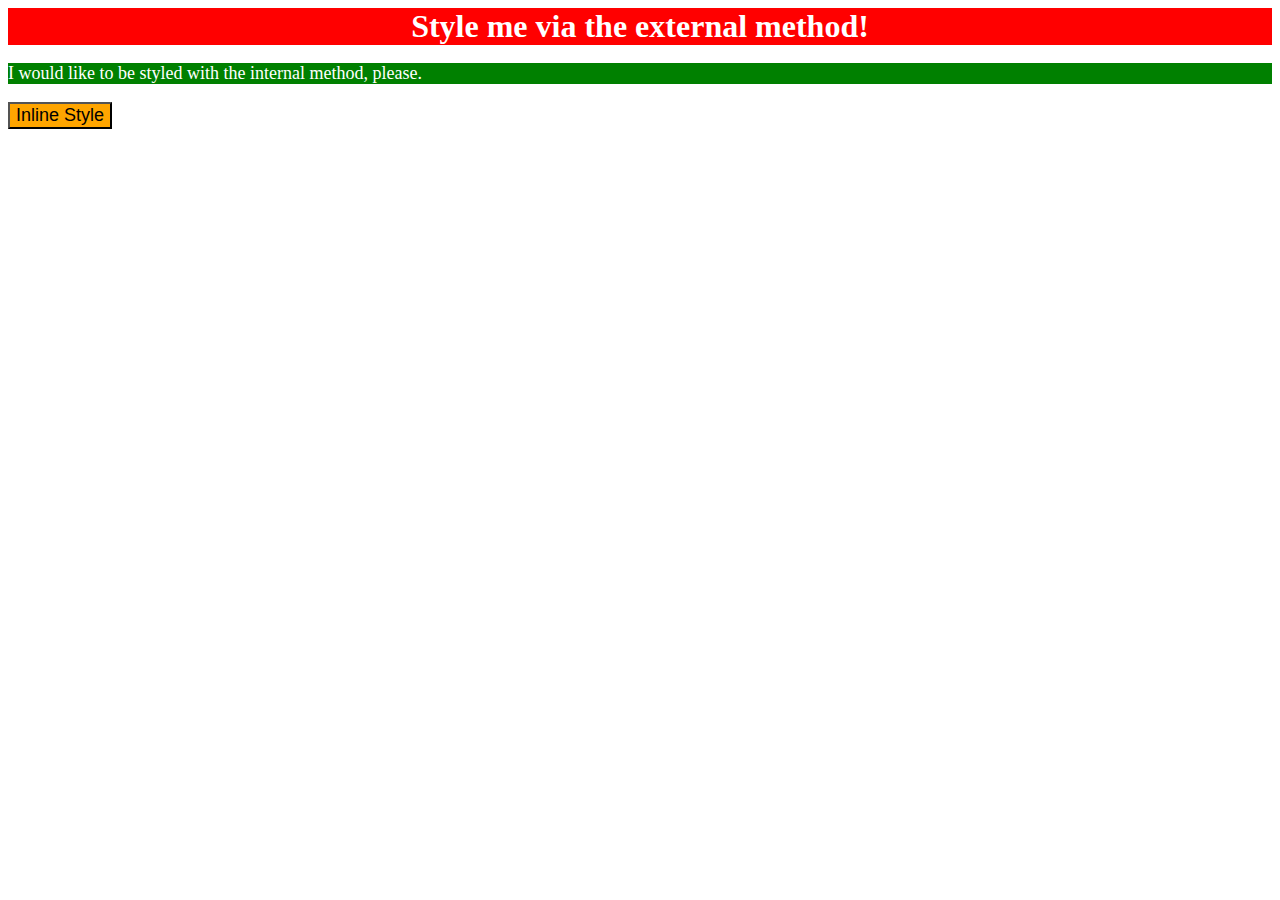
<file: foundations/01-css-methods/index.html>
<!DOCTYPE html>
<html lang="en">
  <head>
    <link rel="stylesheet" href="styles.css"/>
    <meta charset="UTF-8">
    <meta http-equiv="X-UA-Compatible" content="IE=edge">
    <meta name="viewport" content="width=device-width, initial-scale=1.0">
    <title>Methods for Adding CSS</title>
  </head>
  <body>
    <div>Style me via the external method!</div>
    <p>I would like to be styled with the internal method, please.</p>
    
    <button style="background-color: orange; font-size: 18px;  ">Inline Style</button>


    <style> p{
      background-color: green;
      color: white;
      font-size: 18px
    }
      </style>
  </body>
</html>
</file>
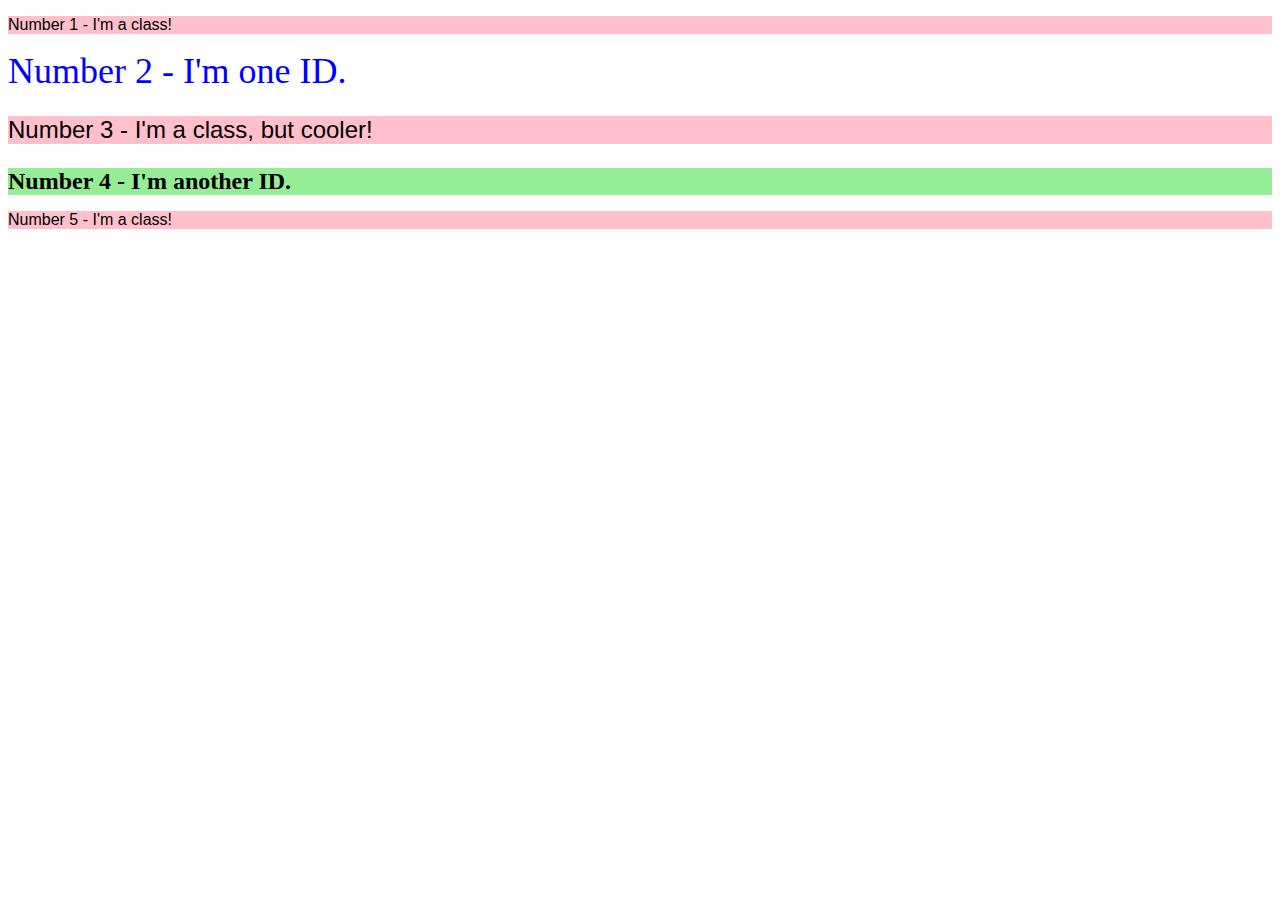
<file: foundations/02-class-id-selectors/index.html>
<!DOCTYPE html>
<html lang="en">
  <head>
    <meta charset="UTF-8">
    <meta http-equiv="X-UA-Compatible" content="IE=edge">
    <meta name="viewport" content="width=device-width, initial-scale=1.0">
    <title>Class and ID Selectors</title>
    <link rel="stylesheet" href="style.css">
  </head>
  <body>
    <p>Number 1 - I'm a class!</p>
    <div class="secondelement">Number 2 - I'm one ID.</div>
    <p class="thirdelement">Number 3 - I'm a class, but cooler!</p>
    <div class="fourthelement">Number 4 - I'm another ID.</div>
    <p>Number 5 - I'm a class!</p>
    
  </body>
</html>
</file>
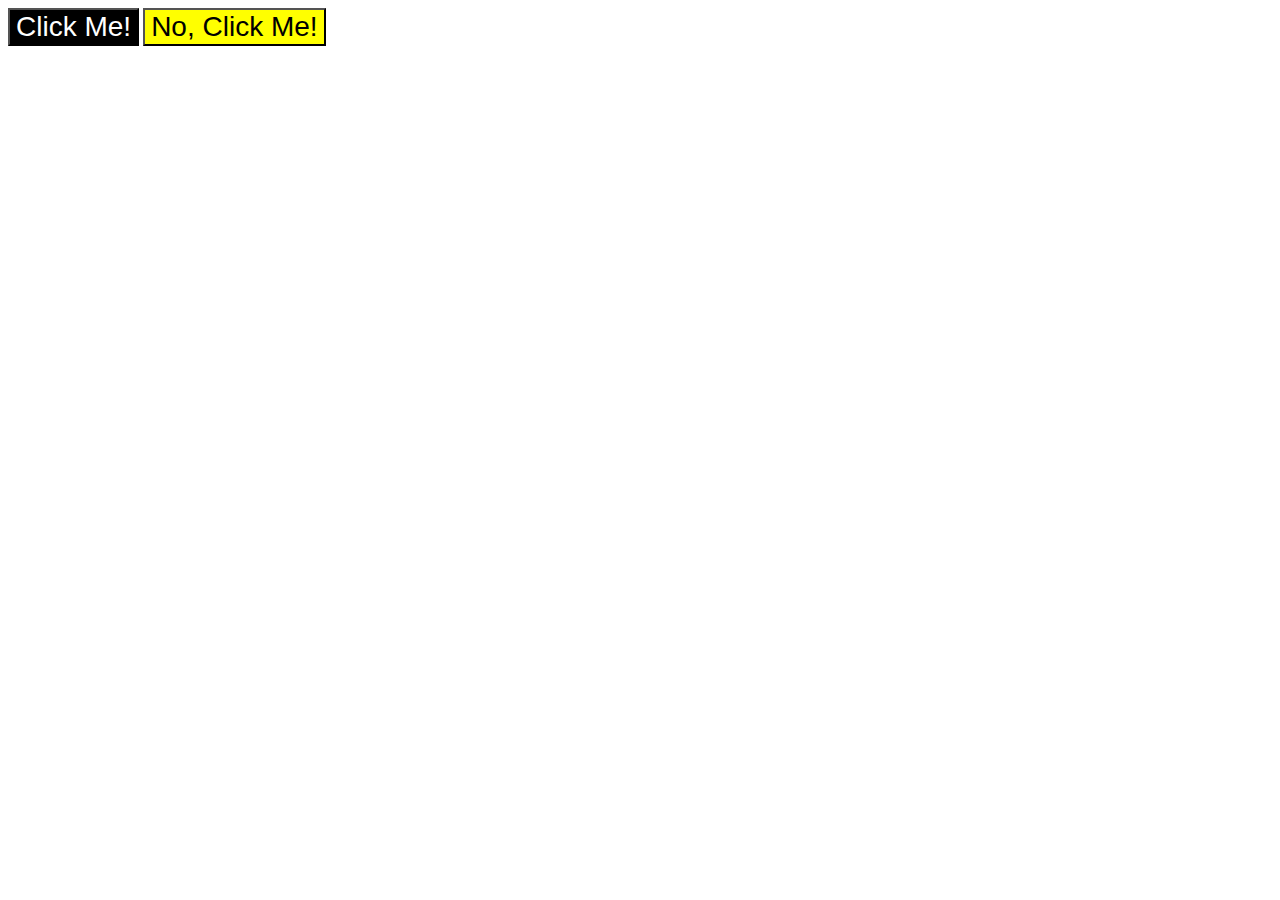
<file: foundations/03-grouping-selectors/index.html>
<!DOCTYPE html>
<html lang="en">
  <head>
    <meta charset="UTF-8">
    <meta http-equiv="X-UA-Compatible" content="IE=edge">
    <meta name="viewport" content="width=device-width, initial-scale=1.0">
    <title>Grouping Selectors</title>
    <link rel="stylesheet" href="style.css">
  </head>
  <body>
    <button class="element1">Click Me!</button>
    <button class="element2">No, Click Me!</button>
  </body>
</html>
</file>
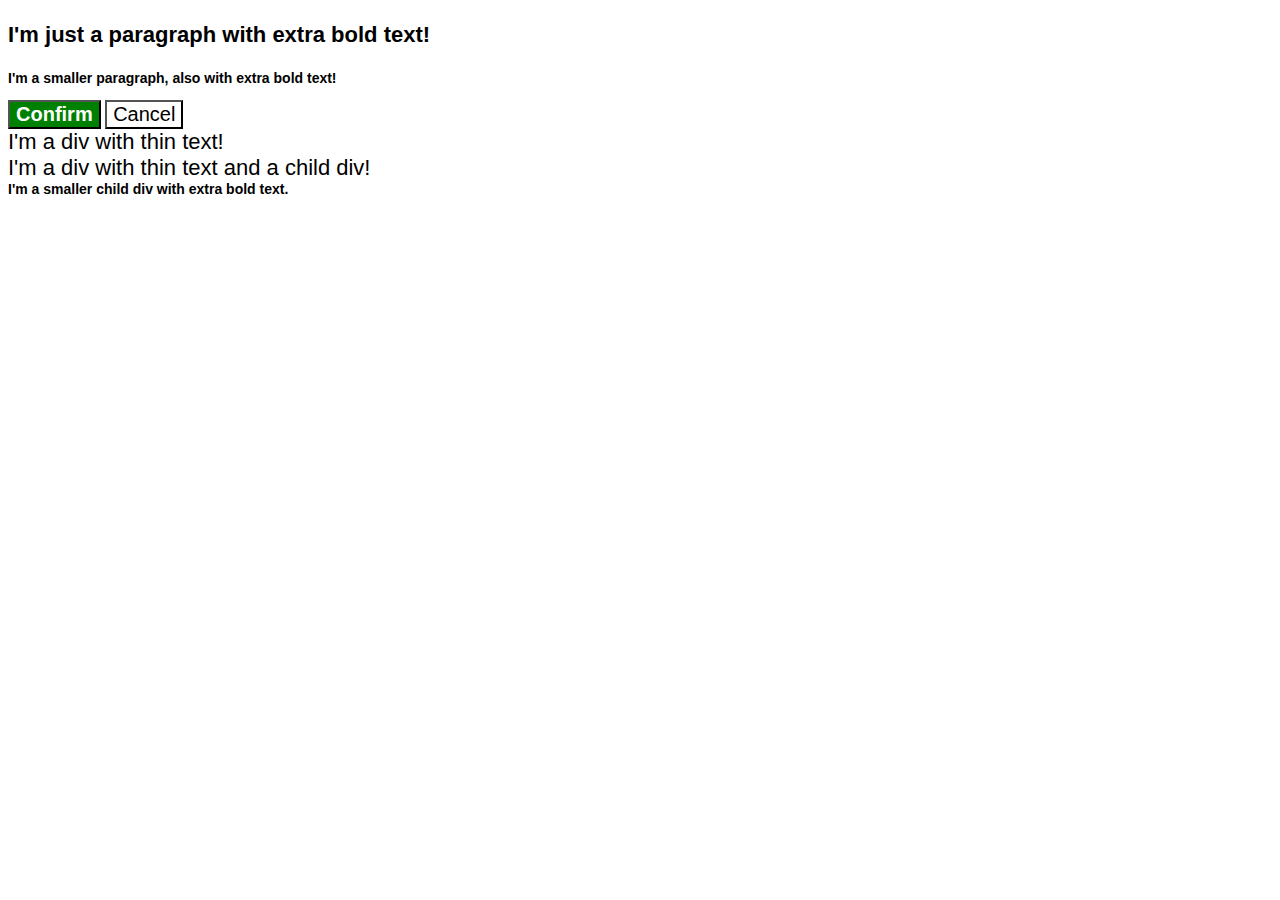
<file: foundations/06-cascade-fix/index.html>
<!DOCTYPE html>
<html lang="en">
<head>
    <meta charset="UTF-8">
    <meta http-equiv="X-UA-Compatible" content="IE=edge">
    <meta name="viewport" content="width=device-width, initial-scale=1.0">
    <title>Fix the Cascade</title>
    <link rel="stylesheet" href="style.css">
  </head>
  <body>
    <p class="para">I'm just a paragraph with extra bold text!</p>
    <p class="para small-para">I'm a smaller paragraph, also with extra bold text!</p>

    <button id="confirm-button" class="button confirm">Confirm</button>
    <button id="cancel-button" class="button cancel">Cancel</button>

    <div class="text">I'm a div with thin text!</div>
    <div class="text">I'm a div with thin text and a child div!
      <div class="text child">I'm a smaller child div with extra bold text.</div>
    </div>
  </body>
</html>
</file>
<file: foundations/01-css-methods/styles.css>
/* styles.css */ 
div {
    background-color: red; 
    font-size: 32px;
    color: white;
    text-align: center;
    font-weight: bold 
}
</file>
<file: foundations/02-class-id-selectors/style.css>
p { 
    background-color:pink;
    font-family:Verdana, sans-serif
}

div {
   
}

.secondelement {
    color:blue;
    font-size:36px;
}

.thirdelement {
    font-size:24px;
}

.fourthelement {
    font-size:24px;
    background-color:rgb(149, 238, 149);
    font-weight: bold;
}
</file>
<file: foundations/03-grouping-selectors/style.css>
.element1,
.element2
{font-size:28px; font-family: Helvetica, 'Times New Roman', 'sans-serif'; 

}

.element1 {
    background-color: black; color: white;
}
.element2 {
    background-color: yellow;
}

/* I initially did this challenge by applying rules to the <button> class and then setting unique
secondary class rules for elements 1 and 2. The challenge however wanted me to group selectors,
which I did by applying general rules to both .element1 and .element2 and then specific rules for
each group... I guess the advantage is it is cleaner code? */
</file>
<file: foundations/06-cascade-fix/style.css>
body {
  font-family: Arial, Helvetica, sans-serif;
}

.para,
.small-para {
  color: hsl(0, 0%, 0%);
  font-weight: 800;
}
.para {
  font-size: 22px;
}
.small-para {
  font-size: 14px;
  font-weight: 800;
}


.button {
  background-color: rgb(255, 255, 255);
  color: rgb(0, 0, 0);
  font-size: 20px;
}
.confirm {
  background: green;
  color: white;
  font-weight: bold;
} 

div.text {
  color: rgb(0, 0, 0);
  font-size: 22px;
  font-weight: 100;
}
.text.child {
  color: rgb(0, 0, 0);
  font-weight: 800;
  font-size: 14px;
}
</file>
